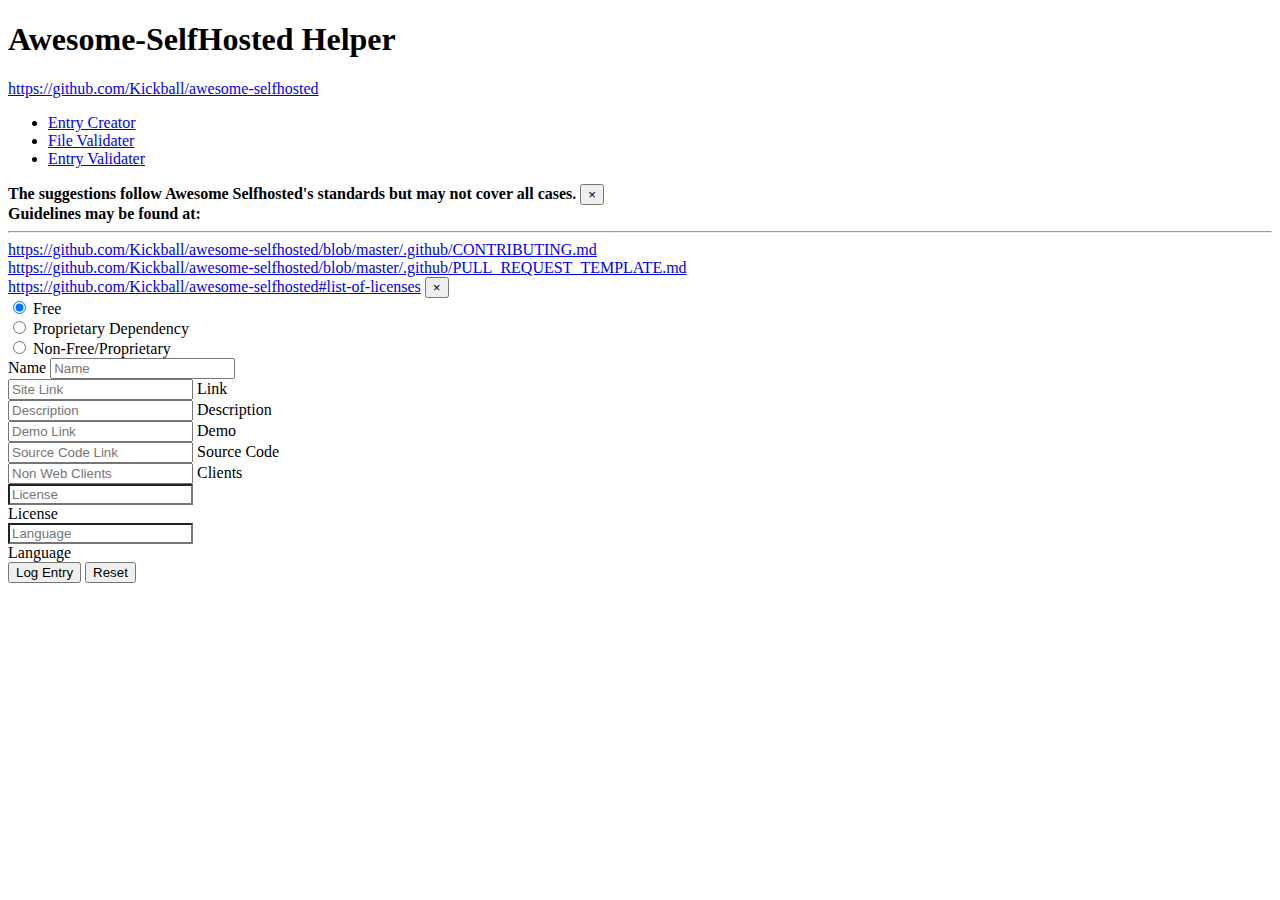
<file: index.html>
﻿<!DOCTYPE html>
<html>
<head>
    <title>Awesome-Selfhosted Helper</title>
    <meta charset="utf-8" />
    <!--<link href="style.css" rel="stylesheet" />-->
    <link rel="stylesheet" href="https://stackpath.bootstrapcdn.com/bootstrap/4.1.3/css/bootstrap.min.css" integrity="sha384-MCw98/SFnGE8fJT3GXwEOngsV7Zt27NXFoaoApmYm81iuXoPkFOJwJ8ERdknLPMO" crossorigin="anonymous">
    <link rel="stylesheet" href="typeaheadjs.css">
</head>

<body>
    <div class="container">
        <header class="header">
            <div class="title">
                <h1>Awesome-SelfHosted Helper</h1>
                <div class="alert alert-light" role="alert">
                        <a class="alert-link" href="https://github.com/Kickball/awesome-selfhosted">https://github.com/Kickball/awesome-selfhosted</a>
                </div>
            </div>
            <div>
                <ul class="nav nav-tabs mb-2">
                    <li class="nav-item"><a class="nav-link active" href="index.html">Entry Creator</a></li>
                    <li class="nav-item"><a class="nav-link" href="validate.html">File Validater</a></li>
                    <li class="nav-item"><a class="nav-link" href="entryvalidate.html">Entry Validater</a></li>
                </ul>
            </div>
        </header>
        <div>
            <div class="alert alert-danger alert-dismissible fade show" role="alert">
                <strong>The suggestions follow Awesome Selfhosted's standards but may not cover all cases.</strong>
                <button type="button" class="close" data-dismiss="alert" aria-label="Close">
                    <span aria-hidden="true">&times;</span>
                </button>
            </div>
            <div class="alert alert-secondary alert-dismissible fade show" role="alert">
                <strong>Guidelines may be found at:</strong>
                <hr>
                <a class="alert-link" href="https://github.com/Kickball/awesome-selfhosted/blob/master/.github/CONTRIBUTING.md">https://github.com/Kickball/awesome-selfhosted/blob/master/.github/CONTRIBUTING.md</a>  
                <br>
                <a class="alert-link" href="https://github.com/Kickball/awesome-selfhosted/blob/master/.github/PULL_REQUEST_TEMPLATE.md">https://github.com/Kickball/awesome-selfhosted/blob/master/.github/PULL_REQUEST_TEMPLATE.md</a>
                <br>
                <a class="alert-link" href="https://github.com/Kickball/awesome-selfhosted#list-of-licenses">https://github.com/Kickball/awesome-selfhosted#list-of-licenses</a>
                
                <button type="button" class="close" data-dismiss="alert" aria-label="Close">
                    <span aria-hidden="true">&times;</span>
                </button>
            </div>
            <div id="result">
            </div>
        </div>
        <div id="eresult"></div>
        <div class="jumbotron">
            <form id="eform" class="validate" autocomplete="off">
                <div class="custom-control custom-radio custom-control-inline form-control-lg mb-1">
                    <input type="radio" id="free" name="free" class="custom-control-input" onkeyup="formChanged()" onchange="formChanged()" value="free" checked />
                    <label class="custom-control-label" for="free">Free</label>
                </div>
                <div class="custom-control custom-radio custom-control-inline form-control-lg mb-1">
                    <input type="radio" id="propdep" name="free" class="custom-control-input" onkeyup="formChanged()" onchange="formChanged()" value="propdep" />
                    <label class="custom-control-label" for="propdep">Proprietary Dependency</label>
                </div>
                <div class="custom-control custom-radio custom-control-inline form-control-lg mb-1">
                    <input type="radio" id="nonfree" name="free" class="custom-control-input" onkeyup="formChanged()" onchange="formChanged()" value="nonfree" />
                    <label class="custom-control-label" for="nonfree">Non-Free/Proprietary</label> 
                </div>
                <div class="form-row mb-1">
                    <div class="form-group col" data-toggle="tooltip" title="Required: Name of the app">
                        <label class="sr-only" for="name">Name</label>
                        <input type="text" class="form-control" name="name" id="name" onkeyup="formChanged()" onchange="formChanged()" placeholder="Name" minlength="1" required />
                    </div>
                    <div class="form-group col" data-toggle="tooltip" title="Required: If there is no website enter the link to the source code here.(http:// or https:// is required)">
                        <input type="url" class="form-control" name="sitelink" id="site" onkeyup="formChanged()" onchange="formChanged()" placeholder="Site Link" minlength="7" required />
                        <label class="sr-only" for="site">Link</label>
                    </div>
                </div>
                <div class="form-row mb-1">
                    <div class="form-group col" data-toggle="tooltip" title="Required: Short(max 250 char) description of the app.">
                        <input type="text" class="form-control" name="description" id="desc" maxlength="250"  minlength="10" onkeyup="formChanged()" onchange="formChanged()" placeholder="Description" required />
                        <label class="sr-only" for="desc">Description</label>
                    </div>
                </div>
                <div class="form-row mb-1">
                    <div class="form-group col" data-toggle="tooltip" title="Optional: Link to the demo.(http:// or https:// is required)">
                        <input type="url" class="form-control" name="demo" id="demo" onkeyup="formChanged()" onchange="formChanged()" placeholder="Demo Link" />
                        <label class="sr-only" for="demo">Demo</label>
                    </div>                    
                    <div class="form-group col" data-toggle="tooltip" title="Optional: Link to the Source Code. Required if website entered in site.(http:// or https:// is required)">
                        <input type="url" class="form-control" name="sourcecode" id="source" onkeyup="formChanged()" onchange="formChanged()" placeholder="Source Code Link" />
                        <label class="sr-only" for="source">Source Code</label>
                    </div>
                </div>
                <div class="form-row mb-1">
                    <div class="form-group col-6" data-toggle="tooltip" title="Optional: Link to non web based clients.(http:// or https:// is required)">
                        <input type="url" class="form-control" name="clients" id="clients" onkeyup="formChanged()" onchange="formChanged()" placeholder="Non Web Clients" />
                        <label class="sr-only" for="clients">Clients</label>    
                    </div>
                    <div class="form-group col-3" data-toggle="tooltip" title="Required: Software License. See https://github.com/Kickball/awesome-selfhosted#license">
                        <input type="text" class="form-control typeahead" name="license" id="license" onkeyup="formChanged()" onchange="formChanged()" placeholder="License" required />
                        <label class="sr-only" for="license">License</label>
                    </div>
                    <div class="form-group col-3" data-toggle="tooltip" title="Required: Software Langauge, seperate multiple with `/`.">
                        <input type="text" class="typeahead form-control" name="language" id="language" onkeyup="formChanged()" onchange="formChanged()" placeholder="Language" required />
                        <label class="sr-only" for="language">Language</label>
                    </div>
                </div>
                    <button type="submit" class="btn btn-primary" onclick="logEntry()">Log Entry</button>
                    <button type="button" class="btn btn-danger" onclick="resetForm()">Reset</button>
            </form>
        </div>
    </div>
    <script src="https://code.jquery.com/jquery-3.3.1.slim.min.js" integrity="sha384-q8i/X+965DzO0rT7abK41JStQIAqVgRVzpbzo5smXKp4YfRvH+8abtTE1Pi6jizo" crossorigin="anonymous"></script>
    <script src="https://cdnjs.cloudflare.com/ajax/libs/popper.js/1.14.3/umd/popper.min.js" integrity="sha384-ZMP7rVo3mIykV+2+9J3UJ46jBk0WLaUAdn689aCwoqbBJiSnjAK/l8WvCWPIPm49" crossorigin="anonymous"></script>
    <script src="https://stackpath.bootstrapcdn.com/bootstrap/4.1.3/js/bootstrap.min.js" integrity="sha384-ChfqqxuZUCnJSK3+MXmPNIyE6ZbWh2IMqE241rYiqJxyMiZ6OW/JmZQ5stwEULTy" crossorigin="anonymous"></script>
    <script src="script2.js"></script>
    <script src="typeahead.jquery.min.js"></script>
    <script src="license_lang.js"></script>
</body>
</html>
</file>
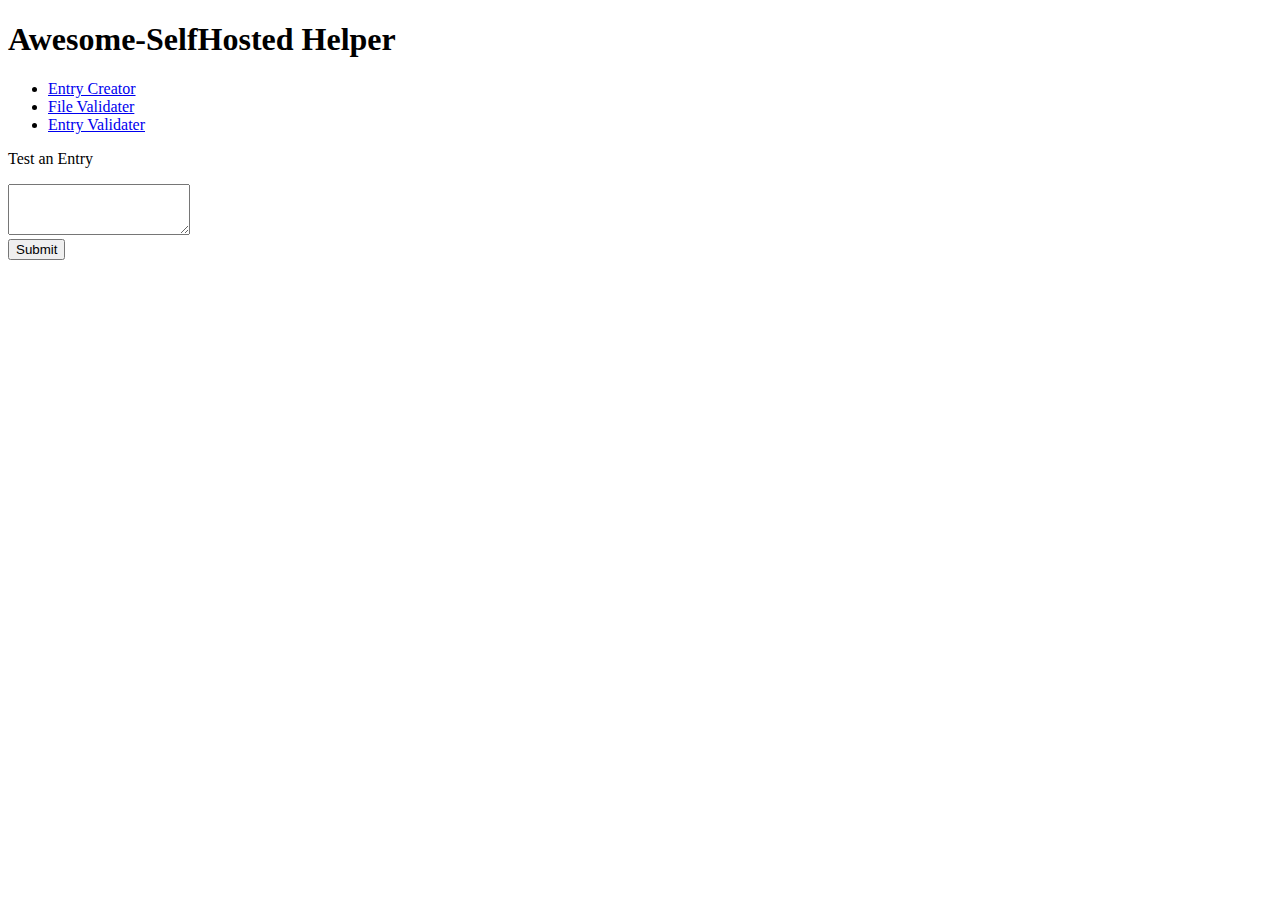
<file: entryvalidate.html>
﻿<!DOCTYPE html>
<html>
<head>
    <title></title>
    <meta charset="utf-8" />
    <link rel="stylesheet" href="https://stackpath.bootstrapcdn.com/bootstrap/4.1.1/css/bootstrap.min.css" integrity="sha384-WskhaSGFgHYWDcbwN70/dfYBj47jz9qbsMId/iRN3ewGhXQFZCSftd1LZCfmhktB" crossorigin="anonymous">
</head>

<body>
    <div class="container-fluid">
        <header class="header">
            <div class="title">
                <h1>Awesome-SelfHosted Helper</h1>
            </div>
            <div>
                <ul class="nav nav-tabs">
                        <li class="nav-item"><a class="nav-link" href="index.html">Entry Creator</a></li>
                        <li class="nav-item"><a class="nav-link" href="validate.html">File Validater</a></li>
                        <li class="nav-item"><a class="nav-link active" href="entryvalidate.html">Entry Validater</a></li>
                </ul>
            </div>
        </header>
        <div class="jumbotron">

                <form id="eform">
                    <div class="form-group col">
                        <p>Test an Entry</p>
                        <textarea id="entryText" class="form-control" rows="3" required></textarea>
                    </div>
                    <button type="button" class="btn btn-primary" onclick="testEntry()">Submit</button>
                </form>
        </div>
        <div class="container-fluid">
            <ul id="alert" class="list-unstyled"></ul>
        </div>
        <script src="https://code.jquery.com/jquery-3.3.1.slim.min.js" integrity="sha384-q8i/X+965DzO0rT7abK41JStQIAqVgRVzpbzo5smXKp4YfRvH+8abtTE1Pi6jizo" crossorigin="anonymous"></script>
        <script src="https://cdnjs.cloudflare.com/ajax/libs/popper.js/1.14.3/umd/popper.min.js" integrity="sha384-ZMP7rVo3mIykV+2+9J3UJ46jBk0WLaUAdn689aCwoqbBJiSnjAK/l8WvCWPIPm49" crossorigin="anonymous"></script>
        <script src="https://stackpath.bootstrapcdn.com/bootstrap/4.1.1/js/bootstrap.min.js" integrity="sha384-smHYKdLADwkXOn1EmN1qk/HfnUcbVRZyYmZ4qpPea6sjB/pTJ0euyQp0Mk8ck+5T" crossorigin="anonymous"></script>    
        <script src="script.js"></script>
</body>
</html>
</file>
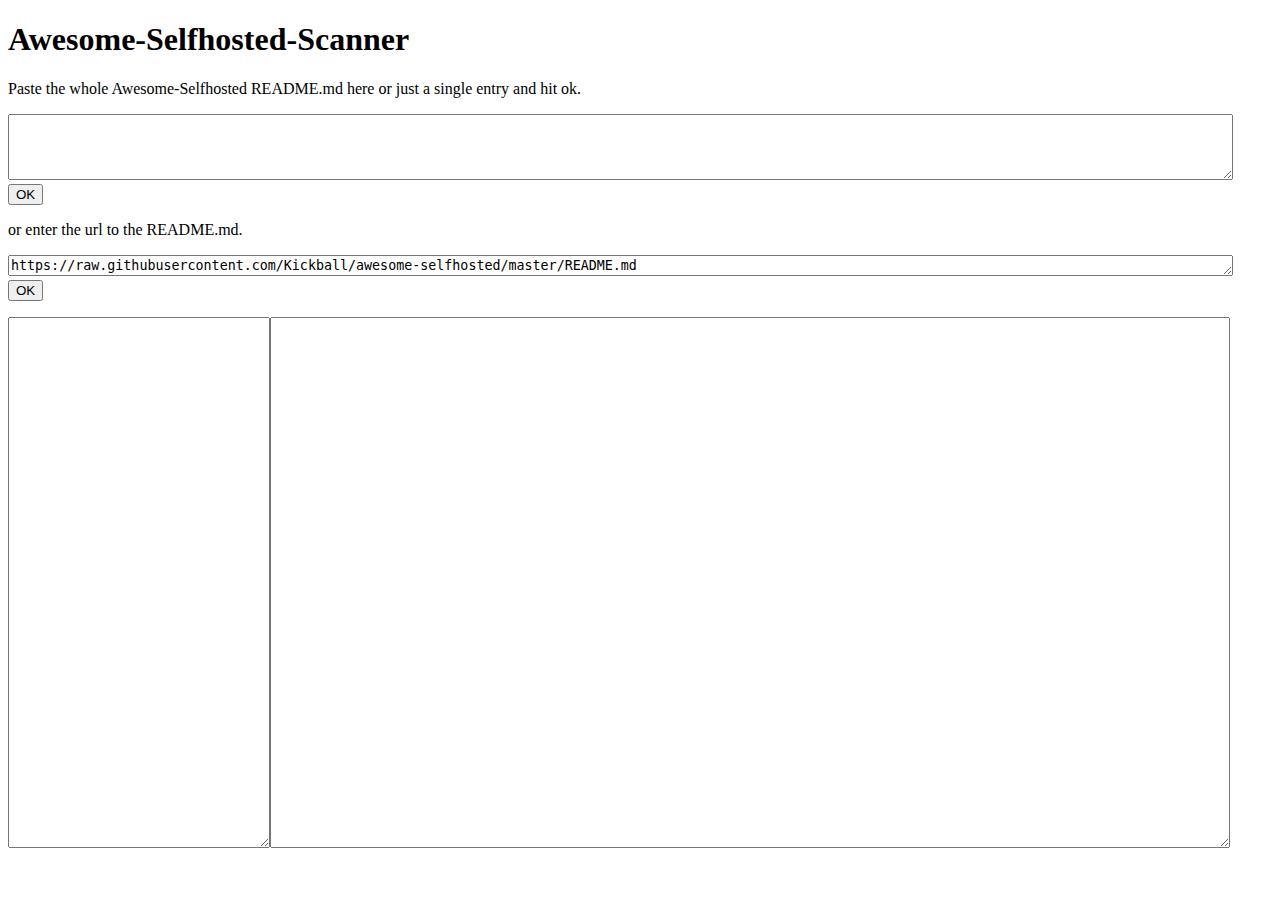
<file: oldindex.html>
﻿<!DOCTYPE html>
<html>
<head>
    <meta charset="UTF-8">
    <script src="script.js"></script>
</head>
<body>
    <h1>Awesome-Selfhosted-Scanner</h1>
    <p>Paste the whole Awesome-Selfhosted README.md here or just a single entry and hit ok.</p>
    <textarea rows="4" cols="150" id="textarea"></textarea>
    <button onclick="getText()">OK</button>
    <p>or enter the url to the README.md.</p>
    <textarea rows="1" cols="150" id="url">https://raw.githubusercontent.com/Kickball/awesome-selfhosted/master/README.md</textarea>
    <button onclick="getUrl()">OK</button>
    <p id="alert" class="output"></p>
    <textarea rows="35" cols="30" id="pass"></textarea><textarea rows="35" cols="117" id="fail"></textarea>
</body>
</html>
</file>
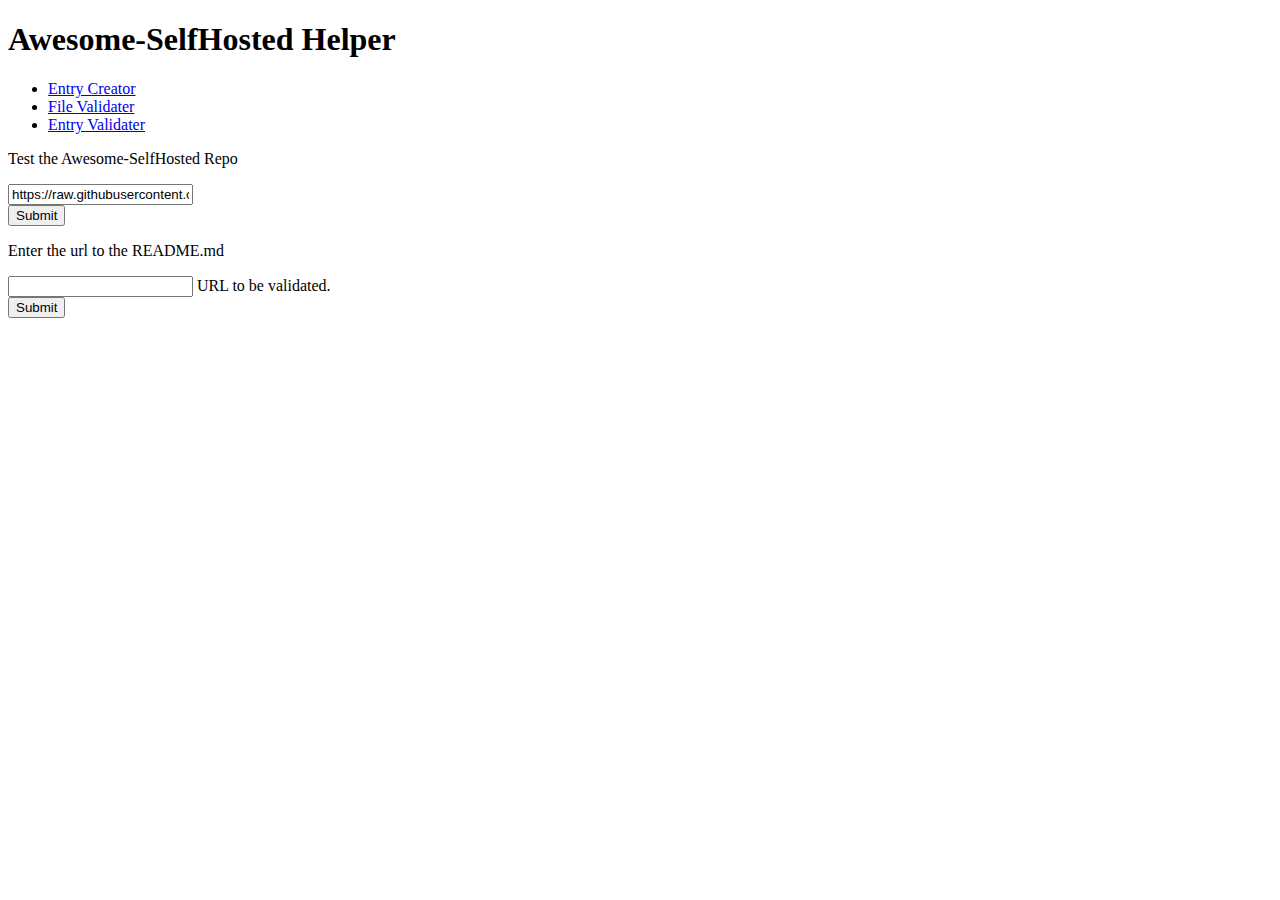
<file: validate.html>
﻿<!DOCTYPE html>
<html>
<head>
    <title></title>
    <meta charset="utf-8" />
    <link rel="stylesheet" href="https://stackpath.bootstrapcdn.com/bootstrap/4.1.1/css/bootstrap.min.css" integrity="sha384-WskhaSGFgHYWDcbwN70/dfYBj47jz9qbsMId/iRN3ewGhXQFZCSftd1LZCfmhktB" crossorigin="anonymous">
</head>

<body>
    <div class="container-fluid">
        <header class="header">
            <div class="title">
                <h1>Awesome-SelfHosted Helper</h1>
            </div>
            <div>
                <ul class="nav nav-tabs">
                        <li class="nav-item"><a class="nav-link" href="index.html">Entry Creator</a></li>
                        <li class="nav-item"><a class="nav-link active" href="validate.html">File Validater</a></li>
                        <li class="nav-item"><a class="nav-link" href="entryvalidate.html">Entry Validater</a></li>
                </ul>
            </div>
        </header>
        <div class="jumbotron">
            <form>
                <div class="form-group" id="eform">
                    <div class="form-group col">
                        <p>Test the Awesome-SelfHosted Repo</p>
                        <input type="url" id="ash" class="form-control" rows="1" value="https://raw.githubusercontent.com/Kickball/awesome-selfhosted/master/README.md" readOnly required></input>
                    </div>
                    <button type="button" class="btn btn-primary" onclick="getUrl('ash')">Submit</button>
                    <div class="form-group col">
                        <p>Enter the url to the README.md</p>
                        <input type="url" id="url" class="form-control" rows="1" required></input>
                        <label for="url" class="sr-only">URL to be validated.</label>
                    </div>
                    <button type="button" class="btn btn-primary" onclick="getUrl('url')">Submit</button>
                </div>
            </form>
        </div>
        <div class="container-fluid">
            <ul id="alert" class="list-unstyled"></ul>
        </div>
        <script src="https://code.jquery.com/jquery-3.3.1.slim.min.js" integrity="sha384-q8i/X+965DzO0rT7abK41JStQIAqVgRVzpbzo5smXKp4YfRvH+8abtTE1Pi6jizo" crossorigin="anonymous"></script>
        <script src="https://cdnjs.cloudflare.com/ajax/libs/popper.js/1.14.3/umd/popper.min.js" integrity="sha384-ZMP7rVo3mIykV+2+9J3UJ46jBk0WLaUAdn689aCwoqbBJiSnjAK/l8WvCWPIPm49" crossorigin="anonymous"></script>
        <script src="https://stackpath.bootstrapcdn.com/bootstrap/4.1.1/js/bootstrap.min.js" integrity="sha384-smHYKdLADwkXOn1EmN1qk/HfnUcbVRZyYmZ4qpPea6sjB/pTJ0euyQp0Mk8ck+5T" crossorigin="anonymous"></script>    
        <script src="script.js"></script>
</body>
</html>
</file>
<file: style.css>
﻿@import url(http://fonts.googleapis.com/css?family=Roboto);

body{
    background-color:#EFEFEF;
    font-family: 'Roboto', sans-serif;
    margin: 0;
    color: #212121;
}
.wrapper{
  display: -webkit-box;
  display: -moz-box;
  display: -ms-flexbox;
  display: -webkit-flex;
  display: flex;
  font-family:'Roboto';
  
  -webkit-flex-flow: row wrap;
  flex-flow: row wrap;
  
  font-weight: normal;
  text-align: center;
}



.header {
  background: rgb(0,150,136);
  color: rgb(255,255,255);
  flex: 1 1 auto;
  padding: 0px;
  margin-bottom:30px;
  box-shadow: 0 1px 3px rgba(0,0,0,0.12), 0 1px 2px rgba(0,0,0,0.24);
}



.footer {
  background: lightgreen;
    flex: 1 100%;
      padding: 10px;
}

.content-wrap{
    border-radius: 2px;
  box-shadow: 0 3px 6px rgba(0,0,0,0.16), 0 3px 6px rgba(0,0,0,0.23);
  background-color: white;
  display: -webkit-box;
  display: -moz-box;
  display: -ms-flexbox;
  display: -webkit-flex;
  display: flex;
    margin:auto;
    flex-direction: row;
    flex: 0 0 80%;
    padding: 0px;

}
.content-wrap2{
    border-radius: 2px;
  box-shadow: 0 3px 6px rgba(0,0,0,0.16), 0 3px 6px rgba(0,0,0,0.23);
  background-color: white;

    margin:20px auto ;

    flex: 0 0 80%;
    padding: 20px;

}
.nav {
    margin: 0;
    padding: 20px 0px 0px;
    width: 100%;
    text-align: center;
}
.nav ul {
    list-style-type: none;
    margin: 2px auto;
    padding: 0;
    overflow: hidden;
    line-height: 1.4;
}
.nav ul li {
    display: inline;
    text-align: center;

}
.nav ul li a {
    color: white;
    text-align: center;
    padding: 14px 16px;
    text-decoration: none;
    color: #BDBDBD;
}

  .title {
    margin: 0px;
    padding: 0px;
}

  h1 {
  font-size: 2rem;
  text-align: center;
  margin: 0;
  color: #ffffff;
}

.main {
      background: white;
  text-align: left;
  flex: 1 0 25%;
  padding: 10px;
  display:flex;
  flex-flow: column;
}

.result {
  background: white;
  flex: 5 0 75%;

}

form > * {
  padding: 5px;
  flex: 1 auto;
}

/* form starting stylings ------------------------------- */

fieldset {
  margin: 0 0 3rem;
  padding: 0;
  border: none;
}

.form2{
    width: 90%;
    flex: 1 1 auto;
    padding-top: 20px;
    margin:auto;


}

/*------------------------------input type text and textarea and other starts-----*/
.form-inline > .form-group,
.form-inline > .btn {
  display: inline-block;
  margin-bottom: 0;
}

.form-help {
  margin-top: 0.125rem;
  margin-left: 0.125rem;
  color: #b3b3b3;
  font-size: 0.8rem;
}

.form-group input {
  height: 1rem;
}
.form-group textarea {
  resize: none;
}
.form-group select {
  width: 100%;
  font-size: 1rem;
  height: 1.6rem;
  padding: 0.125rem 0.125rem 0.0625rem;
  background: none;
  border: none;
  line-height: 1.6;
  box-shadow: none;
}
.form-group .input-label {
  position: absolute;
  top: 0.25rem;
  pointer-events: none;
  padding-left: 0.125rem;
  z-index: 1;
  color: #b3b3b3;
  font-size: 1rem;
  font-weight: normal;
  -webkit-transition: all 0.28s ease;
  transition: all 0.28s ease;
}
.form-group .bar {
  position: relative;
  border-bottom: 0.0625rem solid #999;
  display: block;
}
.form-group .bar::before {
  content: '';
  height: 0.125rem;
  width: 0;
  left: 50%;
  bottom: -0.0625rem;
  position: absolute;
  background: #B73394;
  -webkit-transition: left 0.28s ease, width 0.28s ease;
  transition: left 0.28s ease, width 0.28s ease;
  z-index: 2;
}
.form-group input,
.form-group textarea {
  display: block;
  background: none;
  padding: 0.125rem 0.125rem 0.0625rem;
  font-size: 1rem;
  border-width: 0;
  border-color: transparent;
  line-height: 1rem;
  width: 100%;
  color: transparent;
  -webkit-transition: all 0.28s ease;
  transition: all 0.28s ease;
  box-shadow: none;
}
.form-group input[type="file"] {
  line-height: 1;
}
.form-group input[type="file"] ~ .bar {
  display: none;
}
.form-group select,
.form-group input:focus,
.form-group input:valid,
.form-group input.form-file,
.form-group input.has-value,
.form-group textarea:focus,
.form-group textarea:valid,
.form-group textarea.form-file,
.form-group textarea.has-value {
  color: #333;
}
.form-group select ~ .input-label,
.form-group input:focus ~ .input-label,
.form-group input:valid ~ .input-label,
.form-group input.form-file ~ .input-label,
.form-group input.has-value ~ .input-label,
.form-group textarea:focus ~ .input-label,
.form-group textarea:valid ~ .input-label,
.form-group textarea.form-file ~ .input-label,
.form-group textarea.has-value ~ .input-label {
  font-size: 0.8rem;
  color: gray;
  top: -1rem;
  left: 0;
}
.form-group select:focus,
.form-group input:focus,
.form-group textarea:focus {
  outline: none;
}
.form-group select:focus ~ .input-label,
.form-group input:focus ~ .input-label,
.form-group textarea:focus ~ .input-label {
  color: #B73394;
}
.form-group select:focus ~ .bar::before,
.form-group input:focus ~ .bar::before,
.form-group textarea:focus ~ .bar::before {
  width: 100%;
  left: 0;
}

/*------------------------------input type text and textarea and other ends-----*/



/*--------------------------------Checkbox and radio button Starts --------------*/
.form-radio,
.form-group {
  position: relative;
  margin-top: .5rem;
  margin-bottom: .5rem;
}

.checkbox .form-help, .form-radio .form-help, .form-group .form-help {
  position: absolute;
  width: 100%;
}
.checkbox .form-help {
  position: relative;
  margin-bottom: 1rem;
}
.form-radio .form-help {
  padding-top: 0.25rem;
  margin-top: -1rem;
}

.checkbox label,
.form-radio label {
  position: relative;
  cursor: pointer;
  padding-left: 2rem;
  text-align: left;
  color: #b3b3b3;
  display: block;
  font-weight: normal;
}
.checkbox input,
.form-radio input {
  width: auto;
  opacity: 0.00000001;
  position: absolute;
  left: 0;
}

.radio {
  margin-bottom: 1rem;
}
.radio .helper {
  position: absolute;
  top: -0.25rem;
  left: -0.25rem;
  cursor: pointer;
  display: block;
  font-size: 1rem;
  -webkit-user-select: none;
     -moz-user-select: none;
      -ms-user-select: none;
          user-select: none;
  color: #999;
}
.radio .helper::before, .radio .helper::after {
  content: '';
  position: absolute;
  left: 0;
  top: 0;
  margin: 0.25rem;
  width: 1rem;
  height: 1rem;
  -webkit-transition: -webkit-transform 0.28s ease;
  transition: -webkit-transform 0.28s ease;
  transition: transform 0.28s ease;
  transition: transform 0.28s ease, -webkit-transform 0.28s ease;
  border-radius: 50%;
  border: 0.125rem solid currentColor;
}
.radio .helper::after {
  -webkit-transform: scale(0);
          transform: scale(0);
  background-color: #B73394;
  border-color: #B73394;
}
.radio label:hover .helper {
  color: #B73394;
}
.radio input:checked ~ .helper::after {
  -webkit-transform: scale(0.5);
          transform: scale(0.5);
}
.radio input:checked ~ .helper::before {
  color: #B73394;
}

.checkbox {
  margin-top: .5rem;
  margin-bottom: .5rem;
}
.checkbox .helper {
  color: #999;
  position: absolute;
  top: 0;
  left: 0;
  width: 1rem;
  height: 1rem;
  z-index: 0;
  border: 0.125rem solid currentColor;
  border-radius: 0.0625rem;
  -webkit-transition: border-color 0.28s ease;
  transition: border-color 0.28s ease;
}
.checkbox .helper::before, .checkbox .helper::after {
  position: absolute;
  height: 0;
  width: 0.2rem;
  background-color: #B73394;
  display: block;
  -webkit-transform-origin: left top;
          transform-origin: left top;
  border-radius: 0.25rem;
  content: '';
  -webkit-transition: opacity 0.28s ease, height 0s linear 0.28s;
  transition: opacity 0.28s ease, height 0s linear 0.28s;
  opacity: 0;
}
.checkbox .helper::before {
  top: 0.65rem;
  left: 0.38rem;
  -webkit-transform: rotate(-135deg);
          transform: rotate(-135deg);
  box-shadow: 0 0 0 0.0625rem #fff;
}
.checkbox .helper::after {
  top: 0.3rem;
  left: 0;
  -webkit-transform: rotate(-45deg);
          transform: rotate(-45deg);
}
.checkbox label:hover .helper {
  color: #B73394;
}
.checkbox input:checked ~ .helper {
  color: #B73394;
}
.checkbox input:checked ~ .helper::after, .checkbox input:checked ~ .helper::before {
  opacity: 1;
  -webkit-transition: height 0.28s ease;
  transition: height 0.28s ease;
}
.checkbox input:checked ~ .helper::after {
  height: 0.5rem;
}
.checkbox input:checked ~ .helper::before {
  height: 1.2rem;
  -webkit-transition-delay: 0.28s;
          transition-delay: 0.28s;
}

.radio + .radio,
.checkbox + .checkbox {
  margin-top: 1rem;
}

.has-error .legend.legend, .has-error.form-group .input-label.input-label {
  color: #d9534f;
}
.has-error.form-group .form-help,
.has-error.form-group .helper, .has-error.checkbox .form-help,
.has-error.checkbox .helper, .has-error.radio .form-help,
.has-error.radio .helper, .has-error.form-radio .form-help,
.has-error.form-radio .helper {
  color: #d9534f;
}
.has-error .bar::before {
  background: #d9534f;
  left: 0;
  width: 100%;
}

/*----------------------------Checkbox and radio button Ends-------------------*/


/*--------------------------------Button starts--------------------------------*/
.button-container {
  text-align: center;
}

.button {
  position: relative;
  background: currentColor;
  border: 1px solid currentColor;
  font-size: .9rem;
  color: #B73394;
  margin: 3rem 0;
  padding: 0.4rem .9rem;
  cursor: pointer;
  -webkit-transition: background-color 0.28s ease, color 0.28s ease, box-shadow 0.28s ease;
  transition: background-color 0.28s ease, color 0.28s ease, box-shadow 0.28s ease;
  overflow: hidden;
  box-shadow: 0 2px 2px 0 rgba(0, 0, 0, 0.14), 0 3px 1px -2px rgba(0, 0, 0, 0.2), 0 1px 5px 0 rgba(0, 0, 0, 0.12);
}
.button span {
  color: #fff;
  position: relative;
  z-index: 1;
}
.button::before {
  content: '';
  position: absolute;
  background: #071017;
  border: 50vh solid #1d4567;
  width: 30vh;
  height: 30vh;
  border-radius: 50%;
  display: block;
  top: 50%;
  left: 50%;
  z-index: 0;
  opacity: 1;
  -webkit-transform: translate(-50%, -50%) scale(0);
          transform: translate(-50%, -50%) scale(0);
}
.button:hover {
  color: #B73394;
  box-shadow: 0 6px 10px 0 rgba(0, 0, 0, 0.14), 0 1px 18px 0 rgba(0, 0, 0, 0.12), 0 3px 5px -1px rgba(0, 0, 0, 0.2);
}
.button:active::before, .button:focus::before {
  -webkit-transition: opacity 0.28s ease 0.364s, -webkit-transform 1.12s ease;
  transition: opacity 0.28s ease 0.364s, -webkit-transform 1.12s ease;
  transition: transform 1.12s ease, opacity 0.28s ease 0.364s;
  transition: transform 1.12s ease, opacity 0.28s ease 0.364s, -webkit-transform 1.12s ease;
  -webkit-transform: translate(-50%, -50%) scale(1);
          transform: translate(-50%, -50%) scale(1);
  opacity: 0;
}
.button:focus {
  outline: none;
}
/*--------------------------------Button ends--------------------------------*/
</file>
<file: typeaheadjs.css>
span.twitter-typeahead .tt-menu {
    cursor: pointer;
  }
  
  .dropdown-menu, span.twitter-typeahead .tt-menu {
    position: absolute;
    top: 100%;
    left: 0;
    z-index: 1000;
    display: none;
    float: left;
    min-width: 160px;
    padding: 5px 0;
    margin: 2px 0 0;
    font-size: 1rem;
    color: #373a3c;
    text-align: left;
    list-style: none;
    background-color: #fff;
    background-clip: padding-box;
    border: 1px solid rgba(0, 0, 0, 0.15);
    border-radius: 0.25rem; }
  
  span.twitter-typeahead .tt-suggestion {
    display: block;
    width: 100%;
    padding: 3px 20px;
    clear: both;
    font-weight: normal;
    line-height: 1.5;
    color: #373a3c;
    text-align: inherit;
    white-space: nowrap;
    background: none;
    border: 0; }
  span.twitter-typeahead .tt-suggestion:focus, .dropdown-item:hover, span.twitter-typeahead .tt-suggestion:hover {
      color: #2b2d2f;
      text-decoration: none;
      background-color: #f5f5f5; }
  span.twitter-typeahead .active.tt-suggestion, span.twitter-typeahead .tt-suggestion.tt-cursor, span.twitter-typeahead .active.tt-suggestion:focus, span.twitter-typeahead .tt-suggestion.tt-cursor:focus, span.twitter-typeahead .active.tt-suggestion:hover, span.twitter-typeahead .tt-suggestion.tt-cursor:hover {
      color: #fff;
      text-decoration: none;
      background-color: #0275d8;
      outline: 0; }
  span.twitter-typeahead .disabled.tt-suggestion, span.twitter-typeahead .disabled.tt-suggestion:focus, span.twitter-typeahead .disabled.tt-suggestion:hover {
      color: #818a91; }
  span.twitter-typeahead .disabled.tt-suggestion:focus, span.twitter-typeahead .disabled.tt-suggestion:hover {
      text-decoration: none;
      cursor: not-allowed;
      background-color: transparent;
      background-image: none;
      filter: "progid:DXImageTransform.Microsoft.gradient(enabled = false)"; }
  span.twitter-typeahead {
    width: 100%; }
    .input-group span.twitter-typeahead {
      display: block !important; }
      .input-group span.twitter-typeahead .tt-menu {
        top: 2.375rem !important; }
</file>
